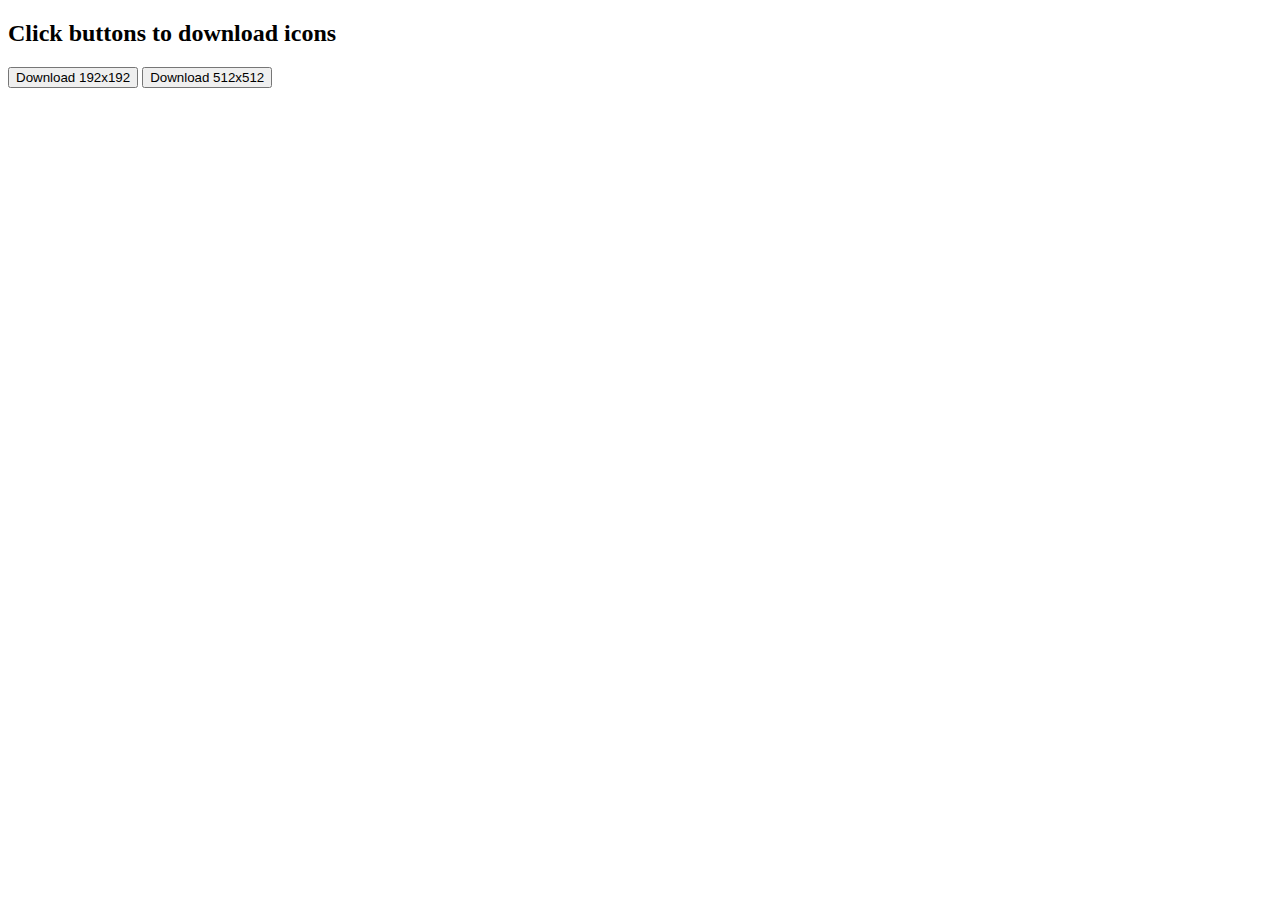
<file: icons/generate-icons.html>
<!DOCTYPE html>
<html>
<head><title>Generate PWA Icons</title></head>
<body>
<h2>Click buttons to download icons</h2>
<button onclick="generateIcon(192)">Download 192x192</button>
<button onclick="generateIcon(512)">Download 512x512</button>
<script>
function generateIcon(size) {
    const canvas = document.createElement('canvas');
    canvas.width = size;
    canvas.height = size;
    const ctx = canvas.getContext('2d');

    // Background gradient
    const grad = ctx.createLinearGradient(0, 0, size, size);
    grad.addColorStop(0, '#818cf8');
    grad.addColorStop(1, '#34d399');
    ctx.fillStyle = grad;

    // Rounded rect
    const r = size * 0.18;
    ctx.beginPath();
    ctx.moveTo(r, 0);
    ctx.lineTo(size - r, 0);
    ctx.quadraticCurveTo(size, 0, size, r);
    ctx.lineTo(size, size - r);
    ctx.quadraticCurveTo(size, size, size - r, size);
    ctx.lineTo(r, size);
    ctx.quadraticCurveTo(0, size, 0, size - r);
    ctx.lineTo(0, r);
    ctx.quadraticCurveTo(0, 0, r, 0);
    ctx.closePath();
    ctx.fill();

    // Text "BF"
    ctx.fillStyle = '#fff';
    ctx.font = `bold ${size * 0.42}px 'Segoe UI', system-ui, sans-serif`;
    ctx.textAlign = 'center';
    ctx.textBaseline = 'middle';
    ctx.fillText('BF', size / 2, size / 2);

    canvas.toBlob(blob => {
        const a = document.createElement('a');
        a.href = URL.createObjectURL(blob);
        a.download = `icon-${size}.png`;
        a.click();
    });
}
</script>
</body>
</html>
</file>
